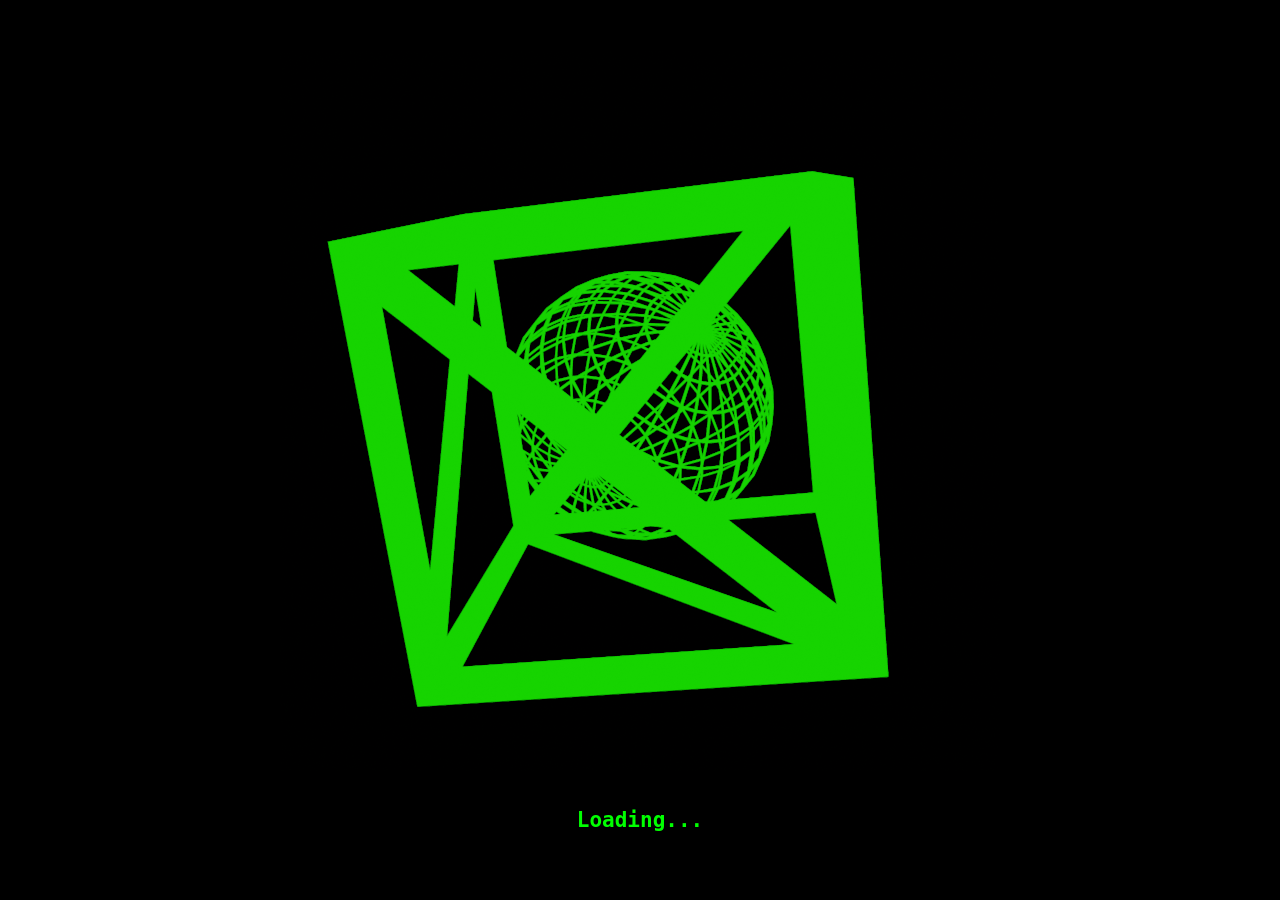
<file: index.html>
<!DOCTYPE html>
<head>
    <link rel="icon" href="icon.png" type="image/png">
    <link rel="stylesheet" href="style.css">
    <title>Redstone Routers</title>
    <script src="Script.js"></script>
    <link rel="preconnect" href="https://fonts.googleapis.com">
    <link rel="preconnect" href="https://fonts.gstatic.com" crossorigin>
    <link href="https://fonts.googleapis.com/css2?family=Pixelify+Sans:wght@400..700&family=Press+Start+2P&display=swap" rel="stylesheet">
</head>
<div id="preloader" class="loader-gif">
    <img src="Loading.gif" alt="Loading...">
    <h2 class="loading-text">Loading...</h2>
</div>
<body>
<h1>Redstone Routers <img class="itemicon" src="icon.png"> is a plugin made by me (obviously) and the github repo can be found <a class="link" href="https://github.com/Pollaghan/Redstone-Routers">here</a></h1>
<h2>this website is kinda just here because i wanted a website for it so we have this. this doesn't go over the plugins usage just like development process and stuff.</h2>
<hr>
<h2>TOPICS</h2>
<a href="Setup.html" class="link">Setup Process</a>
<br>
<a href="Items.html" class="link">how i made Items</a>
<br>
<a href="Blocks.html" class="link">how i made Blocks</a>

<br>
<br>
<br>
<br>
<br>
<br>
<br>
<label class="switch">
<input type="checkbox" id="theme-toggle">
    <span id="SwitchText">Old Theme (less crowded)</span>
</label>
<h3>© Pollaghan 2026</h3>
</body>
</file>
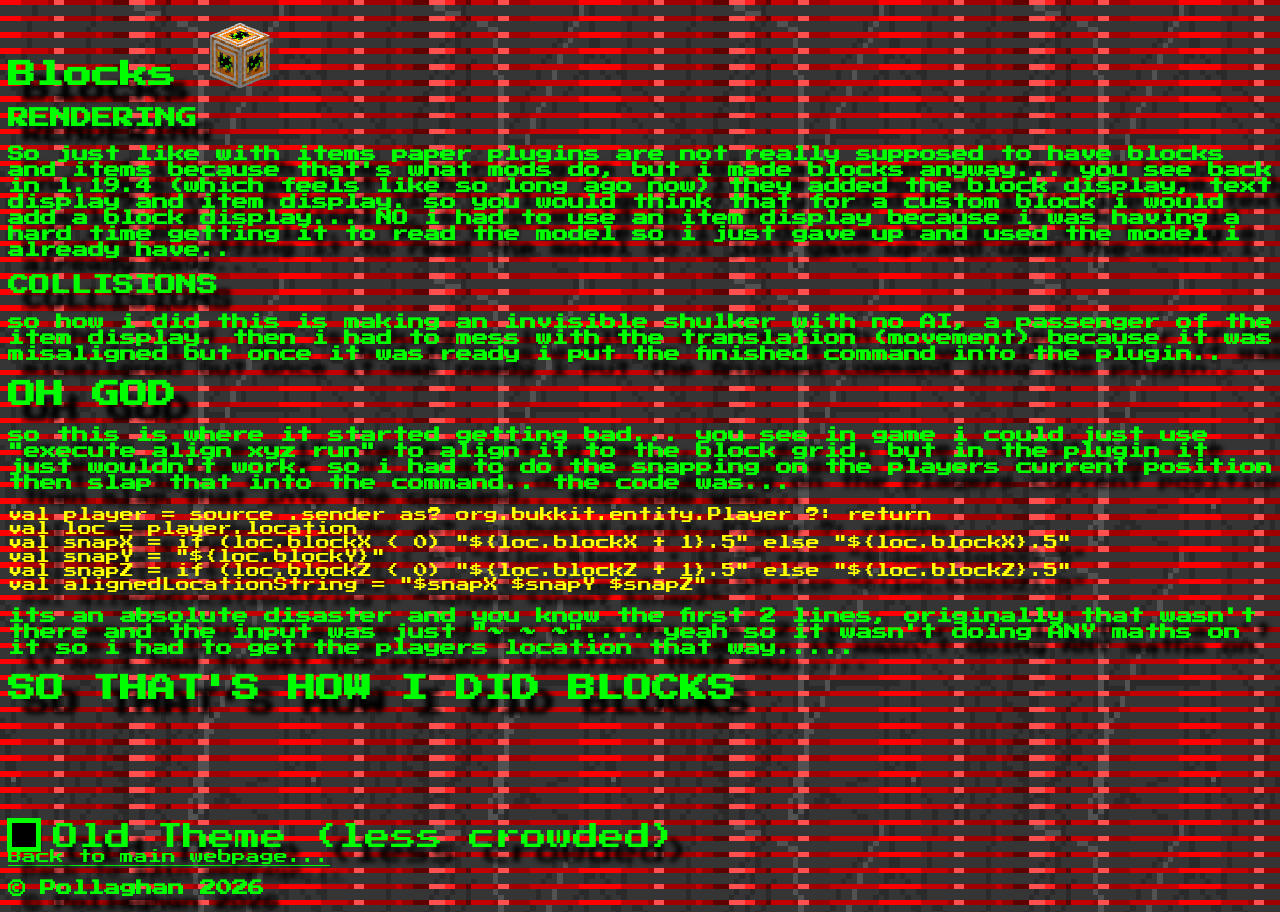
<file: Blocks.html>
<!DOCTYPE html>
<head>
    <link rel="icon" href="icon.png" type="image/png">
    <link rel="stylesheet" href="style.css">
    <title>Blocks</title>
    <script src="Script.js"></script>
</head>
<div id="preloader" class="loader-gif">
    <img src="Loading.gif" alt="Loading...">
    <h2 class="loading-text">Loading...</h2>
    <link rel="preconnect" href="https://fonts.googleapis.com">
    <link rel="preconnect" href="https://fonts.gstatic.com" crossorigin>
    <link href="https://fonts.googleapis.com/css2?family=Pixelify+Sans:wght@400..700&family=Press+Start+2P&display=swap" rel="stylesheet">
</div>
<body>
<h1>Blocks <img class="itemicon" src="Block.png"> </h1>
<h2>RENDERING</h2>
<h3>So just like with items paper plugins are not really supposed to have blocks and items because that's what mods do, but i made blocks anyway... you see back in 1.19.4 (which feels like so long ago now) they added the block display, text display and item display. so you would think that for a custom block i would add a block display... NO i had to use an item display because i was having a hard time getting it to read the model so i just gave up and used the model i already have..</h3>
<h2>COLLISIONS</h2>
<h3>so how i did this is making an invisible shulker with no AI, a passenger of the item display. then i had to mess with the translation (movement) because it was misaligned but once it was ready i put the finished command into the plugin..</h3>
<h1>OH GOD</h1>
<h3>so this is where it started getting bad... you see in game i could just use "execute align xyz run" to align it to the block grid. but in the plugin it just wouldn't work. so i had to do the snapping on the players current position then slap that into the command.. the code was...</h3>
<p class="code">val player = source
    .sender as? org.bukkit.entity.Player ?: return<br>
    val loc = player.location<br>
    val snapX = if (loc.blockX < 0) "${loc.blockX + 1}.5" else "${loc.blockX}.5"<br>
    val snapY = "${loc.blockY}"<br>
    val snapZ = if (loc.blockZ < 0) "${loc.blockZ + 1}.5" else "${loc.blockZ}.5"<br>
    val alignedLocationString = "$snapX $snapY $snapZ"<br></p>
<h3>its an absolute disaster and you know the first 2 lines, originally that wasn't there and the input was just "~ ~ ~".... yeah so it wasn't doing ANY maths on it so i had to get the players location that way.....</h3>
<h1>SO THAT'S HOW I DID BLOCKS</h1>
<br>
<br>
<br>
<br>
<br>
<br>
<br>
<label class="switch">
    <input type="checkbox" id="theme-toggle">
    <span id="SwitchText">Old Theme (less crowded)</span>
</label>
<a class="link" href="index.html">Back to main webpage...</a>
<h3>© Pollaghan 2026</h3>
</body>
</file>
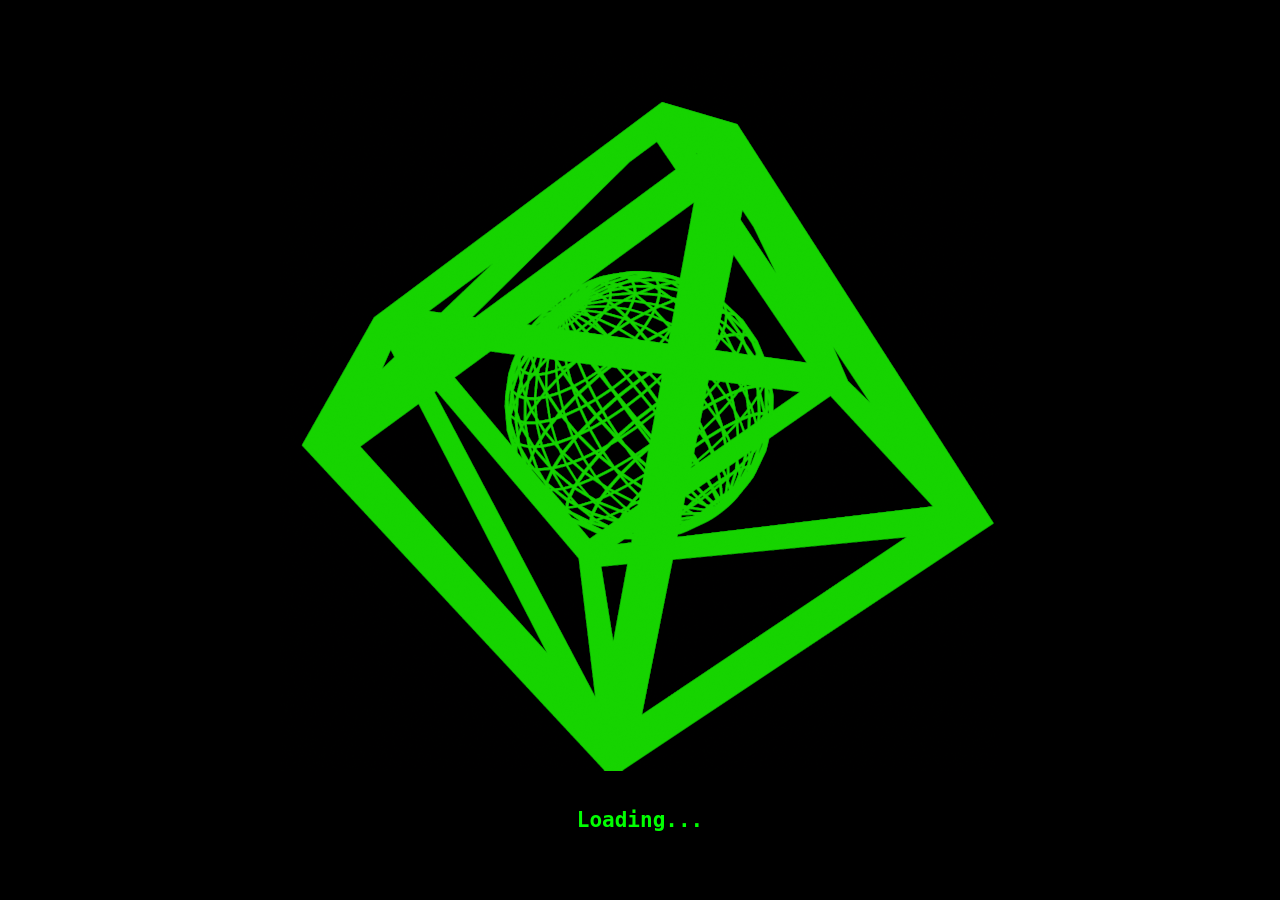
<file: Items.html>
<!DOCTYPE html>
<head>
    <link rel="icon" href="icon.png" type="image/png">
    <link rel="stylesheet" href="style.css">
    <title>Items</title>
    <script src="Script.js"></script>
    <link rel="preconnect" href="https://fonts.googleapis.com">
    <link rel="preconnect" href="https://fonts.gstatic.com" crossorigin>
    <link href="https://fonts.googleapis.com/css2?family=Pixelify+Sans:wght@400..700&family=Press+Start+2P&display=swap" rel="stylesheet">
</head>
<div id="preloader" class="loader-gif">
    <img src="Loading.gif" alt="Loading...">
    <h2 class="loading-text">Loading...</h2>
</div>
<body>
<h1>ITEMS <img class="itemicon" src="icon.png"> </h1>
<h3>So paper plugins are not really supposed to have blocks and items because that's what mods do. so i had to take an existing block and make it so that when it had a custom name it changed its model. so i had my file structure like...</h3>
<pre class="code">
    ________________|-textures/item/(item textures)
    assets/minecraft|-models/item/(item models)
    ________________|-items/(ok im explaining this one)
</pre>
<h3>so the items folder contains a .json file named after an existing block (eg. iron_block.json) and inside of it basically has data telling minecraft to change the model of the item when its name is changed. now to rename it you CANT use an anvil because that adds italics to the name. instead you have to use a command like</h3> <p class="code">/give @s iron_block[item_name="Item Name"]</p> <h3>but once you do that it works and you have your item and thanks to the custom name you can detect when the item is named that and make it do something special.</h3>
<br>
<br>
<br>
<br>
<br>
<br>
<br>
<label class="switch">
    <input type="checkbox" id="theme-toggle">
    <span id="SwitchText">Old Theme (less crowded)</span>
</label>
<a class="link" href="index.html">Back to main webpage...</a>
<h3>© Pollaghan 2026</h3>
</body>
</file>
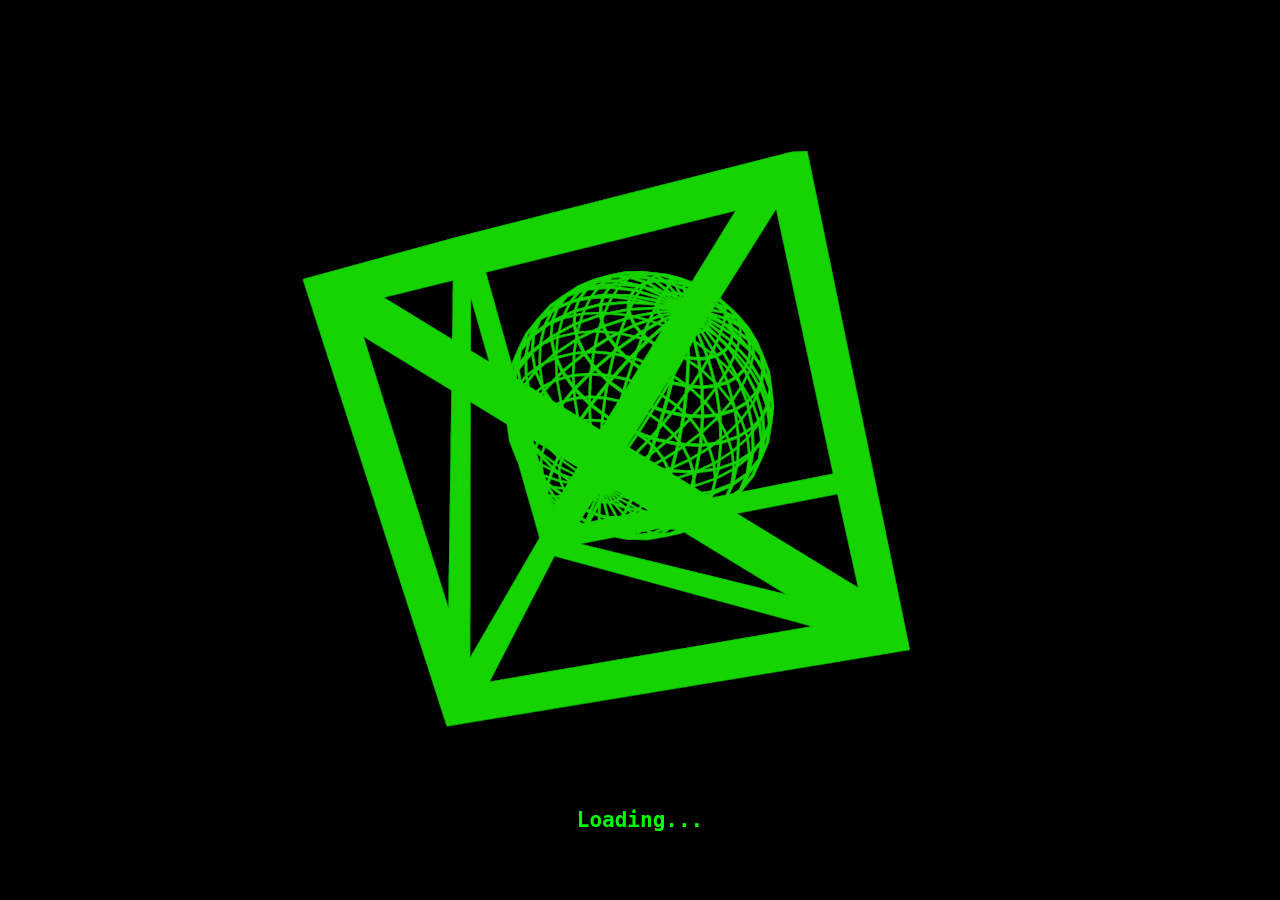
<file: Setup.html>
<!DOCTYPE html>
<head>
    <link rel="icon" href="icon.png" type="image/png">
    <link rel="stylesheet" href="style.css">
    <title>Setup</title>
    <script src="Script.js"></script>
    <link rel="preconnect" href="https://fonts.googleapis.com">
    <link rel="preconnect" href="https://fonts.gstatic.com" crossorigin>
    <link href="https://fonts.googleapis.com/css2?family=Pixelify+Sans:wght@400..700&family=Press+Start+2P&display=swap" rel="stylesheet">
</head>
<div id="preloader" class="loader-gif">
    <img src="Loading.gif" alt="Loading...">
    <h2 class="loading-text">Loading...</h2>
</div>
<body>
<h1>Setup <img class="itemicon" src="Block.png"> </h1>
<h3>so the setup was pretty easy. i just opened IntelliJ idea and i had the Minecraft Development plugin and it just let me press paper put in the artifact ID and project name and all that and let me select for the language to be kotlin and there the project is made.. so now because i have the humour of a shoe i decided to add a startup message which was "Aaa... MIC OK!" whcih was refrencing <a class="link" href="https://www.youtube.com/watch?v=8Or8UEvpOw8">this</a> so yeah there's the setup</h3>
<br>
<br>
<br>
<br>
<br>
<br>
<br>
<label class="switch">
    <input type="checkbox" id="theme-toggle">
    <span id="SwitchText">Old Theme (less crowded)</span>
</label>
<a class="link" href="index.html">Back to main webpage...</a>
<h3>© Pollaghan 2026</h3>
</body>
</file>
<file: style.css>
body {
    background-color: black;
    font-family: "Press Start 2P", system-ui;
    font-size: 14px;
    color: lime;
    -webkit-font-smoothing: none;
}
body:not(:has(.switch input:checked)) {
    background-image: url("background.png");
    background-size: 300px;
    image-rendering: pixelated;
    text-shadow: 15px 15px 5px black;
}
.link {
    color: lime;
}
#preloader {
    position: fixed;
    top: 0;
    left: 0;
    width: 100%;
    height: 100vh;
    background-color: #000000;
    display: flex;
    flex-direction: column;
    justify-content: center;
    align-items: center;
    z-index: 9999;
    gap: 20px;
    transition: opacity 0.5s ease, visibility 0.5s ease;
}
.switch {
    display: block;
}
.switch input {
    appearance: none;
    -webkit-appearance: none;
    width: 24px;
    height: 24px;
    background-color: black;
    outline: lime solid 5px;
    box-shadow: 5px 5px 2px black;
}
.switch span {
    font-size: 26px;
}
.switch input:hover {
    background-color: #001f00;
}
.switch input:checked {
    background-color: #006600;
}

.loading-text {
    color: #00ff00;
    font-family: monospace;
}
.loader-gif {
    width: 500px;
    height: 500px;
}
.preloader-hidden {
    opacity: 0;
    visibility: hidden;
}
.code {
    font-family: "Press Start 2P", system-ui;
    color: yellow;
}
.itemicon {
    width: 70px;
    height: 70px;
}
</file>
